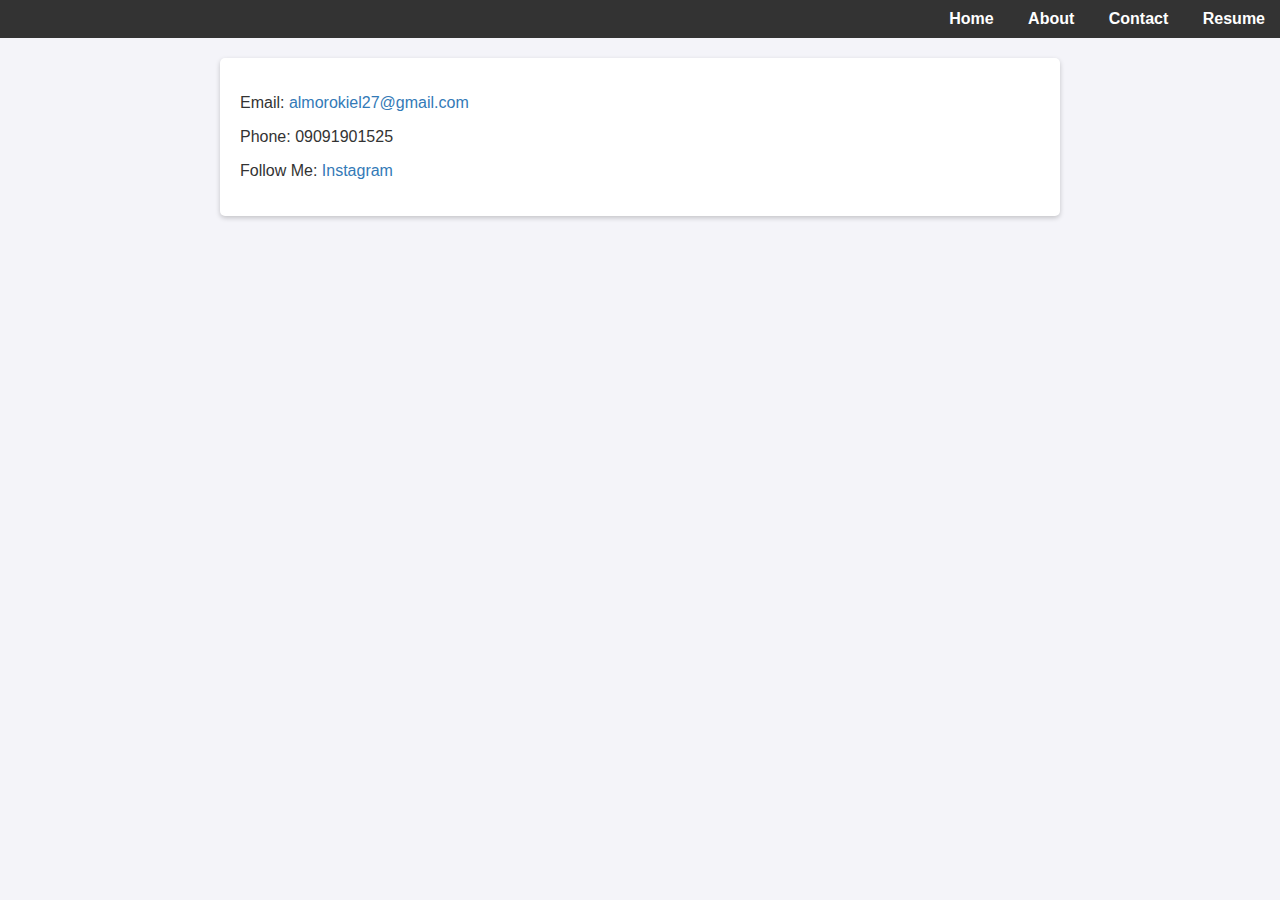
<file: contact.html>
<!DOCTYPE html>
<html lang="en">
<head>
    <meta charset="UTF-8">
    <meta name="viewport" content="width=device-width, initial-scale=1.0">
    <title>Contact - My Portfolio</title>
    <link rel="stylesheet" href="styles.css">
</head>
<body>
    
    <nav>
        <ul>
            <li><a href="index.html">Home</a></li>
            <li><a href="about.html">About</a></li>
            <li><a href="contact.html">Contact</a></li>
            <li><a href="resume.html">Resume</a></li>
        </ul>
    </nav>
    <main>
        <p>Email: <a href="mailto:almorokiel27@gmail.com">almorokiel27@gmail.com</a></p>
        <p>Phone: 09091901525</p>
        <p> Follow Me: <a href="https://instagram.com/ezekielalmoro" target="_blank">Instagram</a></p>
       
    </main>
</body>
</html>
</file>
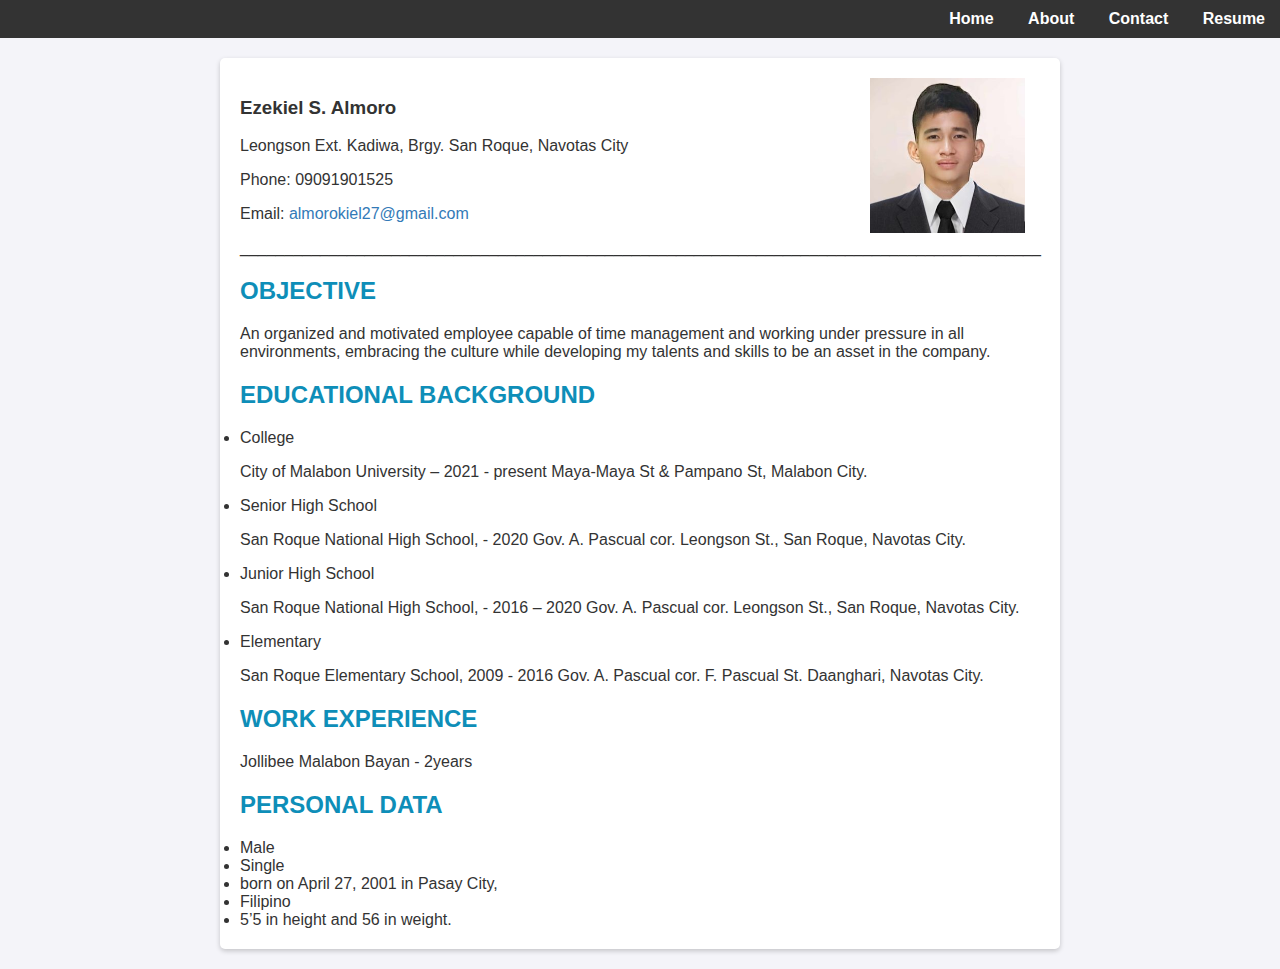
<file: resume.html>
<!DOCTYPE html>
<html lang="en">
<head>
    <meta charset="UTF-8">
    <meta name="viewport" content="width=device-width, initial-scale=1.0">
    <title> remuse -  My Portfolio</title>
    <link rel="stylesheet" href="styles.css">
</head>
<body>
    <nav>
        <ul>
            <li><a href="index.html">Home</a></li>
            <li><a href="about.html">About</a></li>
            <li><a href="contact.html">Contact</a></li>
            <li><a href="resume.html">Resume</a></li>
        </ul>
    </nav>
    <main>
       
        <img src="Kiel.jpg.jpg" alt="Profile Picture" width="155">
         <h3>Ezekiel S. Almoro</h3>
         <p>Leongson Ext. Kadiwa, Brgy. San Roque, Navotas City</p>
         <p>Phone: 09091901525</p>
         <p>Email: <a href="mailto:almorokiel27@gmail.com">almorokiel27@gmail.com</a></p>
        __________________________________________________________________________________________
        <h2> OBJECTIVE </h2>
            <p> An organized and motivated employee capable of time management and working under pressure in all environments, embracing the culture while developing my talents and skills to be an asset in the company.  </p>
        <h2> EDUCATIONAL BACKGROUND </h2>
                <li>College  </li>                    
                 <p>City of Malabon University – 2021 - present  Maya-Maya St & Pampano St, Malabon City.</p>
                <li>Senior High School</li>  
                <p>San Roque National High School, - 2020  Gov. A. Pascual cor. Leongson St., San Roque, Navotas City.</p>    		
                <li>Junior High School</li> 
                <p>San Roque National High School, - 2016 – 2020  Gov. A. Pascual cor. Leongson St., San Roque, Navotas City.</p>        	
                <li> Elementary </li>  	
                <p>San Roque Elementary School,  2009 - 2016 Gov. A. Pascual cor. F. Pascual St. Daanghari, Navotas City.</p>	        	
        <h2> WORK EXPERIENCE </h2>    
              Jollibee Malabon Bayan - 2years
        <h2> PERSONAL DATA</h2>    
               <li>Male</li>
               <li>Single</li>
               <li>born on April 27,  2001 in Pasay City, </li>
               <li>Filipino</li>
               <li>5’5 in height and 56 in weight.</li>
    </main>
</body>
</html>
</file>
<file: styles.css>
/* General styles */
body {
    font-family: Arial, sans-serif;
    margin: 0;
    padding: 0;
    background-color: #f4f4f9;
    color: #333;
}
/* Navigation bar */
nav {
    background-color: #333;
    color: #fff;
    padding: 10px 0;
}
nav ul {
    list-style: none;
    text-align: right;
    padding: 0;
    margin: 0;
} 

nav ul li {
    display: inline;
    margin: 0 15px;
}

nav ul li a {
    color: white;
    text-decoration: none;
    font-weight: bold;
}

nav ul li a:hover {
    text-decoration: underline;
}

/* Header styles */
header {
    text-align: center;
    padding: 50px;
    background-color: #1c92c0;
    color: white;
}

header h1 {
    font-size: 2.5em;
}

header p {
    font-size: 1.2em;
}

/* Main content styles */
main {
    max-width: 800px;
    margin: 20px auto;
    padding: 20px;
    background: white;
    box-shadow: 0 2px 5px rgba(0, 0, 0, 0.2);
    border-radius: 5px;
} 

main h2 {
    text-align:left;
    color: #0e8eb8;

}

main h1 {
    text-align: center;
}

main img {
    float: right;
    margin-right: 15px;
}



a {
    color: #337ab7;
    text-decoration: none;
}

a:hover {
    text-decoration: underline;
}
</file>
